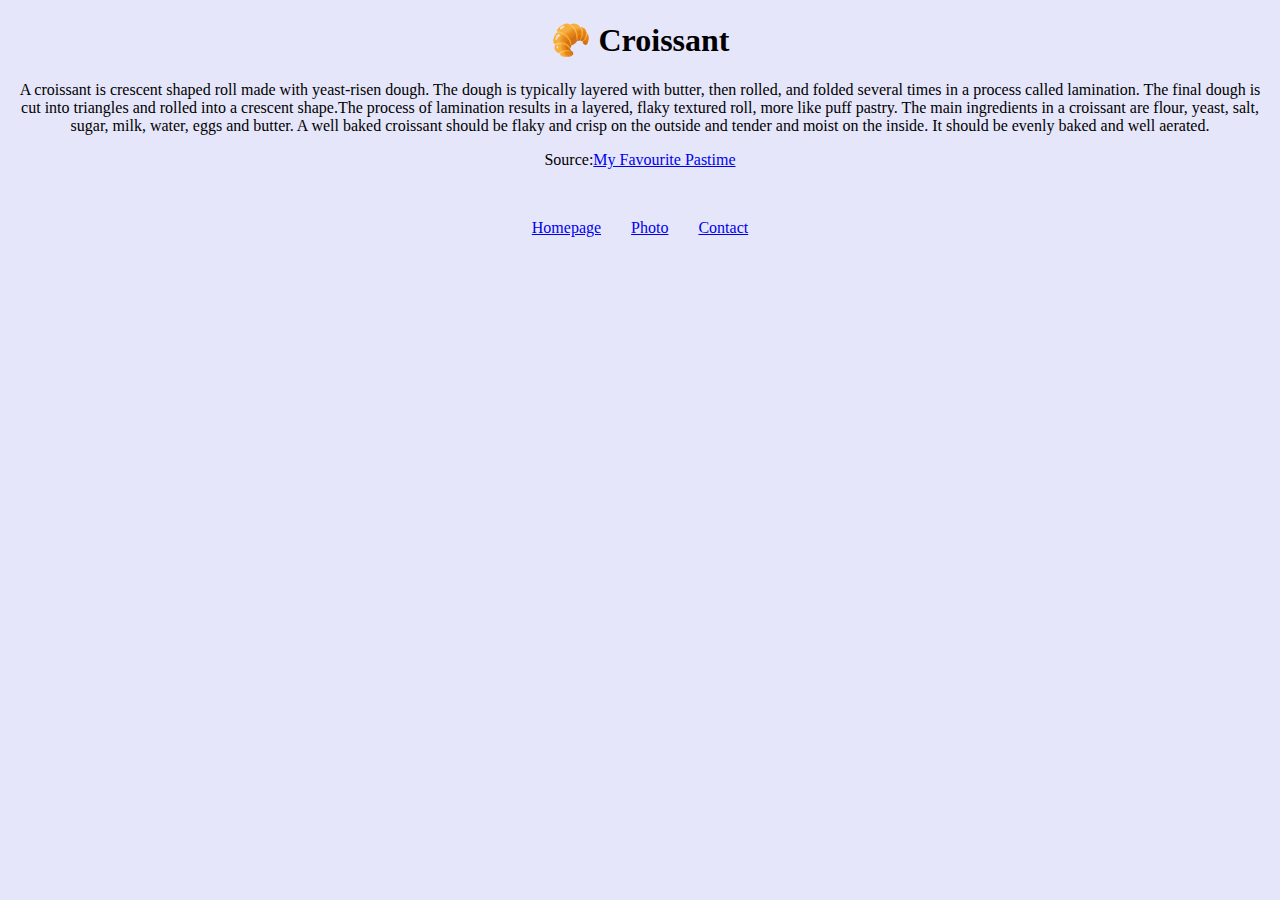
<file: index.html>
<!DOCTYPE html>
<html lang="en">
  <head>
    <meta charset="UTF-8" />
    <meta name="viewport" content="width=device-width, initial-scale=1.0" />
    <meta
      name="description"
      content="This is a website about croissant and how you should purchase them"
    />
    <title>Croissant.com: Buy our crossaints</title>
    <link rel="stylesheet" href="style/style.css" />
  </head>
  <body>
    <h1>🥐 Croissant</h1>
    <p>
      A croissant is crescent shaped roll made with yeast-risen dough. The dough
      is typically layered with butter, then rolled, and folded several times in
      a process called lamination. The final dough is cut into triangles and
      rolled into a crescent shape.The process of lamination results in a
      layered, flaky textured roll, more like puff pastry. The main ingredients
      in a croissant are flour, yeast, salt, sugar, milk, water, eggs and
      butter. A well baked croissant should be flaky and crisp on the outside
      and tender and moist on the inside. It should be evenly baked and well
      aerated.
    </p>

    Source:<a
      href="https://myfavouritepastime.com/2018/04/10/what-is-a-croissant/"
      title="Source website"
      >My Favourite Pastime</a
    >
    <footer>
      <a href="/" title="Croissant Homepage">Homepage</a>
      <a href="/photo.html" title="Photos of crossaints">Photo</a>
      <a href="/contact.html" title="How to buy croissant">Contact</a>
    </footer>
  </body>
</html>
</file>
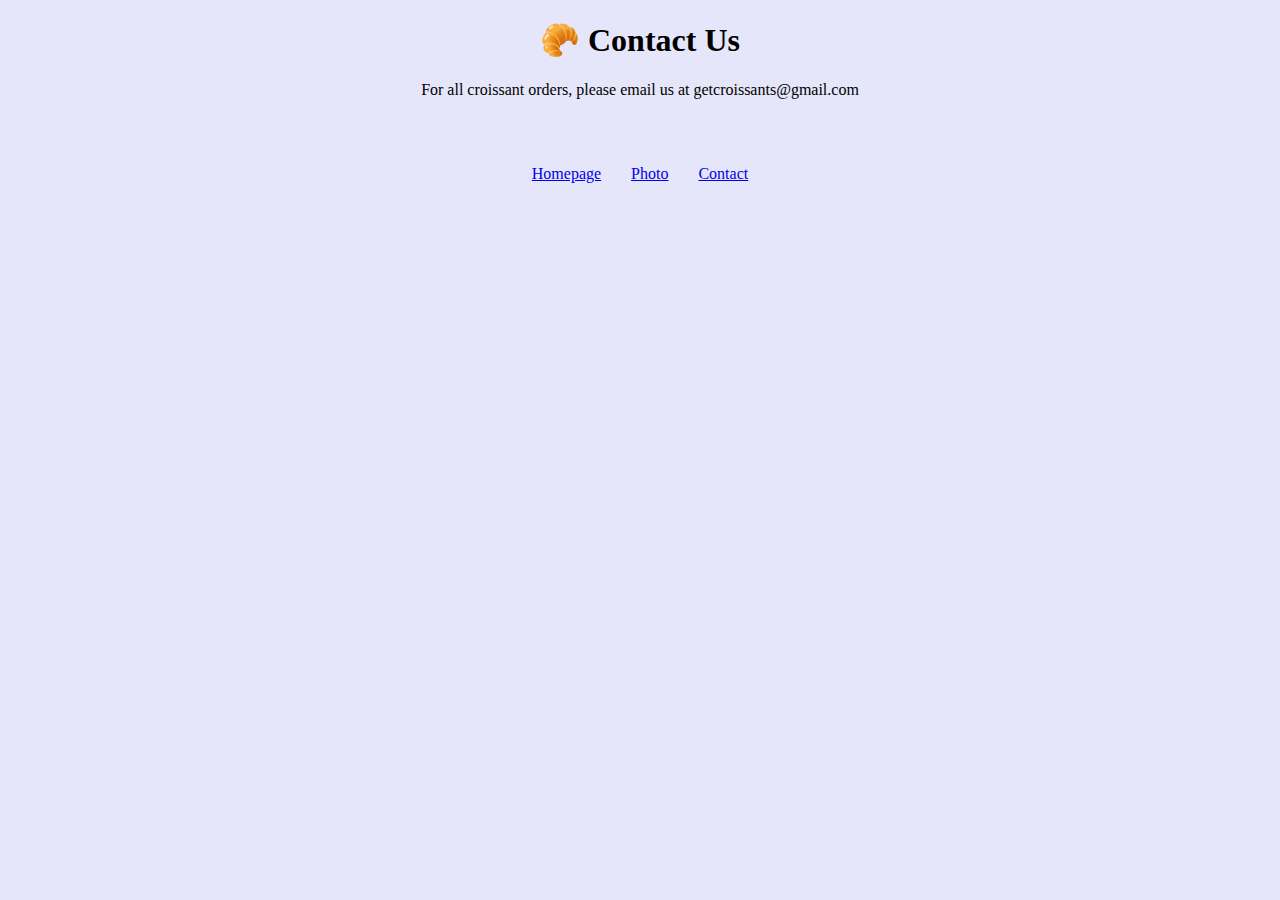
<file: contact.html>
<!DOCTYPE html>
<html lang="en">
  <head>
    <meta charset="UTF-8" />
    <meta name="viewport" content="width=device-width, initial-scale=1.0" />
    <meta
      name="description"
      content="Contact us to purchase our delicious croissants"
    />
    <title>Croissant.com: Contact us to buy croissants</title>
    <link rel="stylesheet" href="style/style.css" />
  </head>
  <body>
    <h1>🥐 Contact Us</h1>

    <p>For all croissant orders, please email us at getcroissants@gmail.com</p>

    <footer>
      <a href="/" title="Croissant Homepage">Homepage</a>
      <a href="/photo.html" title="Photos of crossaints">Photo</a>
      <a href="/contact.html" title="How to buy croissant">Contact</a>
    </footer>
  </body>
</html>
</file>
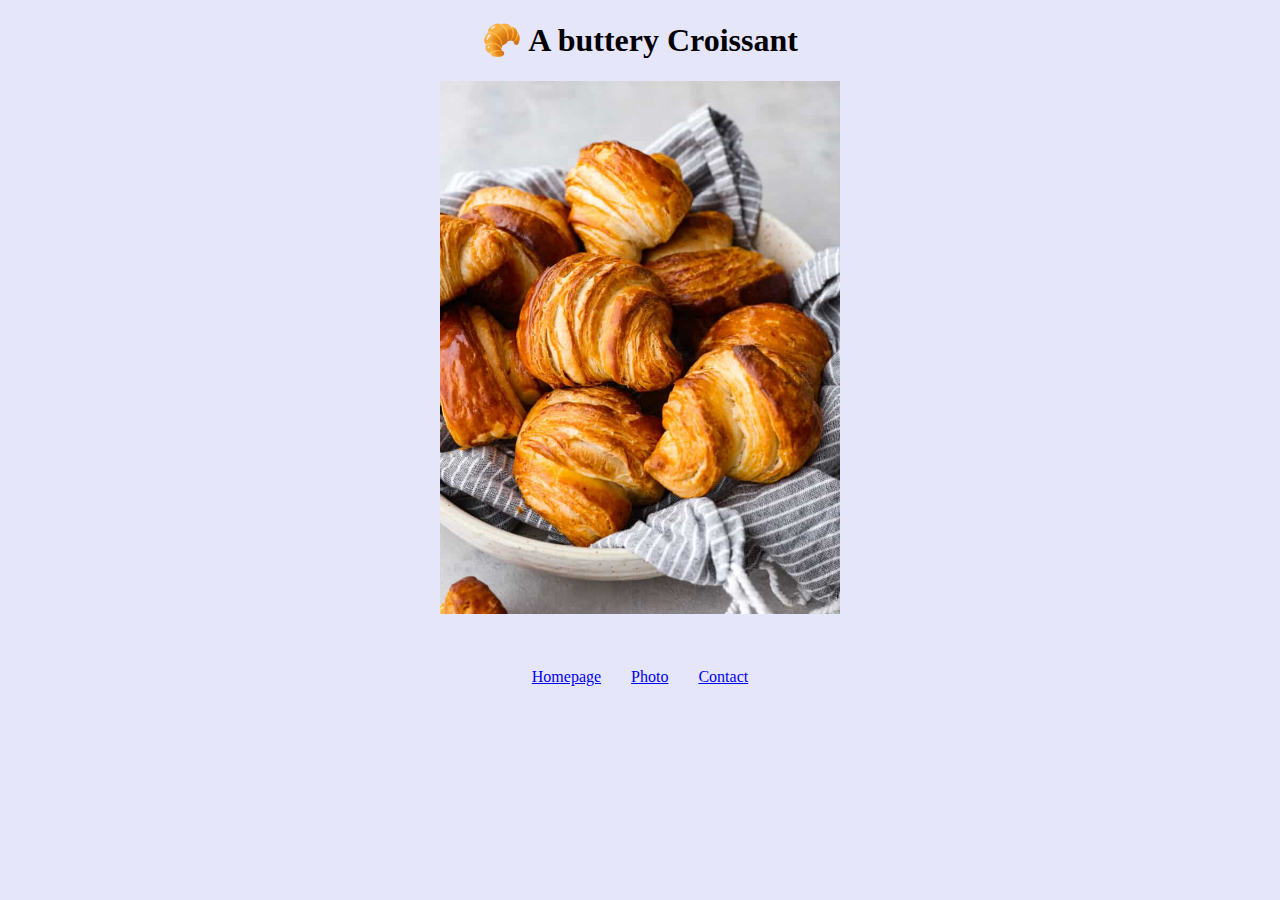
<file: photo.html>
<!DOCTYPE html>
<html lang="en">
  <head>
    <meta charset="UTF-8" />
    <meta name="viewport" content="width=device-width, initial-scale=1.0" />
    <meta name="description" content="See photos of our delicious crossaints" />
    <title>Croissant.com: See photos of croissants</title>
    <link rel="stylesheet" href="style/style.css" />
  </head>
  <body>
    <h1>🥐 A buttery Croissant</h1>

    <img src="photos/crossaints.jpg" width="400px" alt="photo of croissants" />

    <footer>
      <a href="/" title="Croissant Homepage">Homepage</a>
      <a href="/photo.html" title="Photos of crossaints">Photo</a>
      <a href="/contact.html" title="How to buy croissant">Contact</a>
    </footer>
  </body>
</html>
</file>
<file: style/style.css>
body {
  text-align: center;
  background: lavender;
}

footer {
  padding-top: 50px;
}
footer a {
  margin: 0 13px;
}
</file>
